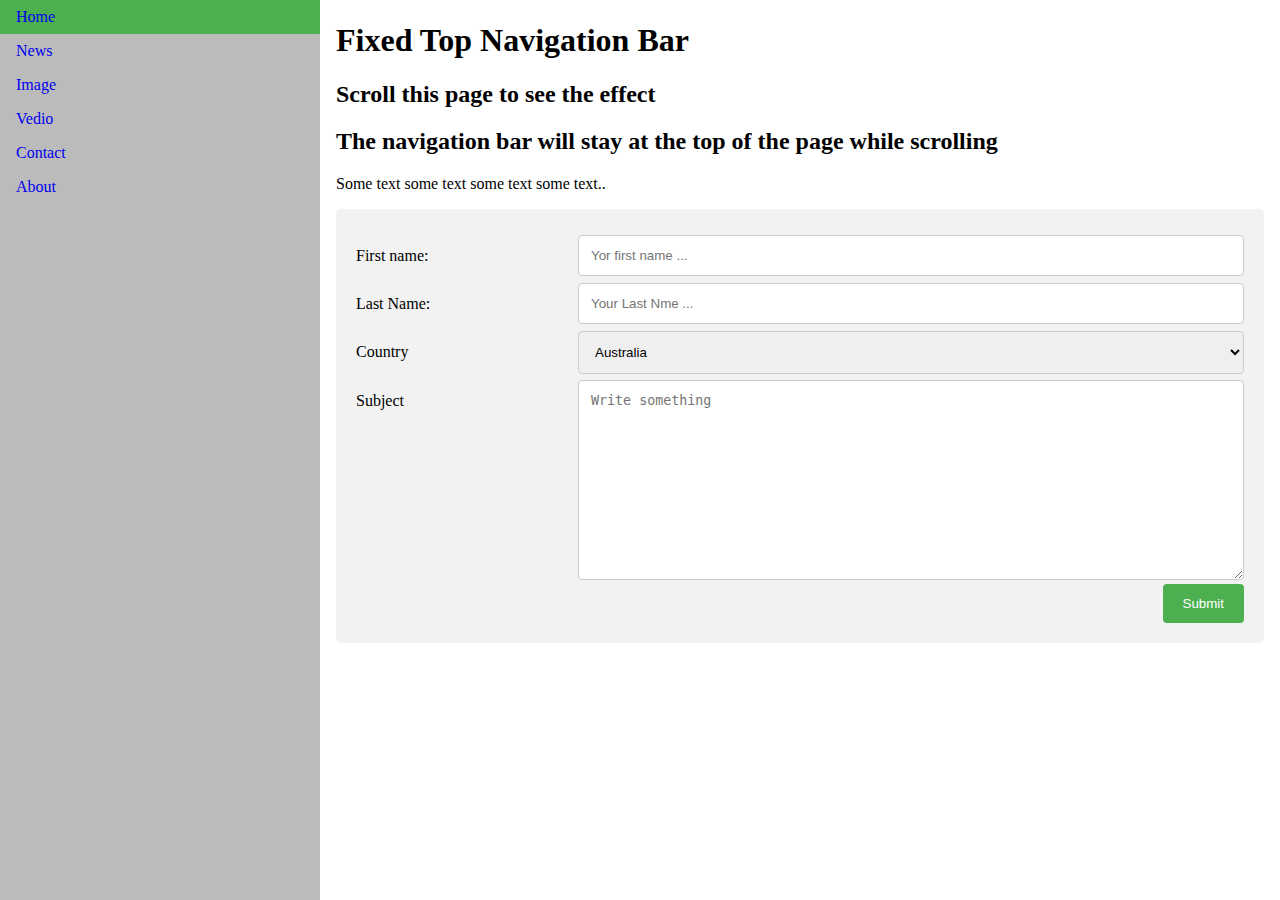
<file: index.html>
<!DOCTYPE html>
<html>
    <head>
        <meta name="viewport" content="width= device-width, initial-scale=1.0">
        <link rel="stylesheet" href="web.css">

    </head>
    <body>
        <nav>
       <ul class="side-nav">
        <li><a class="active" href="#">Home</a></li>
        <li><a href="#">News</a></li>
        <li><a href="#">Image</a></li>
        <li><a href="#">Vedio</a></li>
        <li><a href="#">Contact</a></li>
        <li><a href="#">About</a></li>
       </ul>

        </nav>
    <div class="content">
            <h1>Fixed Top Navigation Bar</h1>
            <h2>Scroll this page to see the effect</h2>
            <h2>The navigation bar will stay at the top of the page while scrolling</h2>
            <p>Some text some text some text some text..</p>
            
        
      
<div class="container">
<form action="#" method="get">
  
  <div class="row">
    <div class="col-25">
      <label for="fname">First name:</label>
    </div>
    <div class="col-75">
      <input type="text" id="fname" name=
      "first_name" placeholder="Yor first name ...">
    </div>
  </div>

  <div class="row">
    <div class="col-25">
      <label for="lname">Last Name:</label>
    </div>
    <div class="col-75">
      <input type="text" id="lname" name=
      "last_name" placeholder="Your Last Nme ...">
    </div>
  </div>

  <div class="row">
    <div class="col-25">
      <label for="country">Country</label>
    </div>
    <div class="col-75">
      <select name="country" id="country">
        <option>Australia</option>
        <option>USA</option>
        <option>Sweeden</option>
        <option>United Oromiya</option>
      </select>
    </div>
  </div>
  
  <div class="row">
    <div class="col-25">
      <label for="subject">Subject</label>
    </div>
    <div class="col-75">
      <textarea id="subject" name="subject" placeholder="Write something"
      style="height:200px;"></textarea>
    </div>
  </div>
  <div class="row">
    <input type="submit" value="Submit">
  </div>
</form>
</div>
</div>
    
    
      
    


    </body>
</html>
</file>
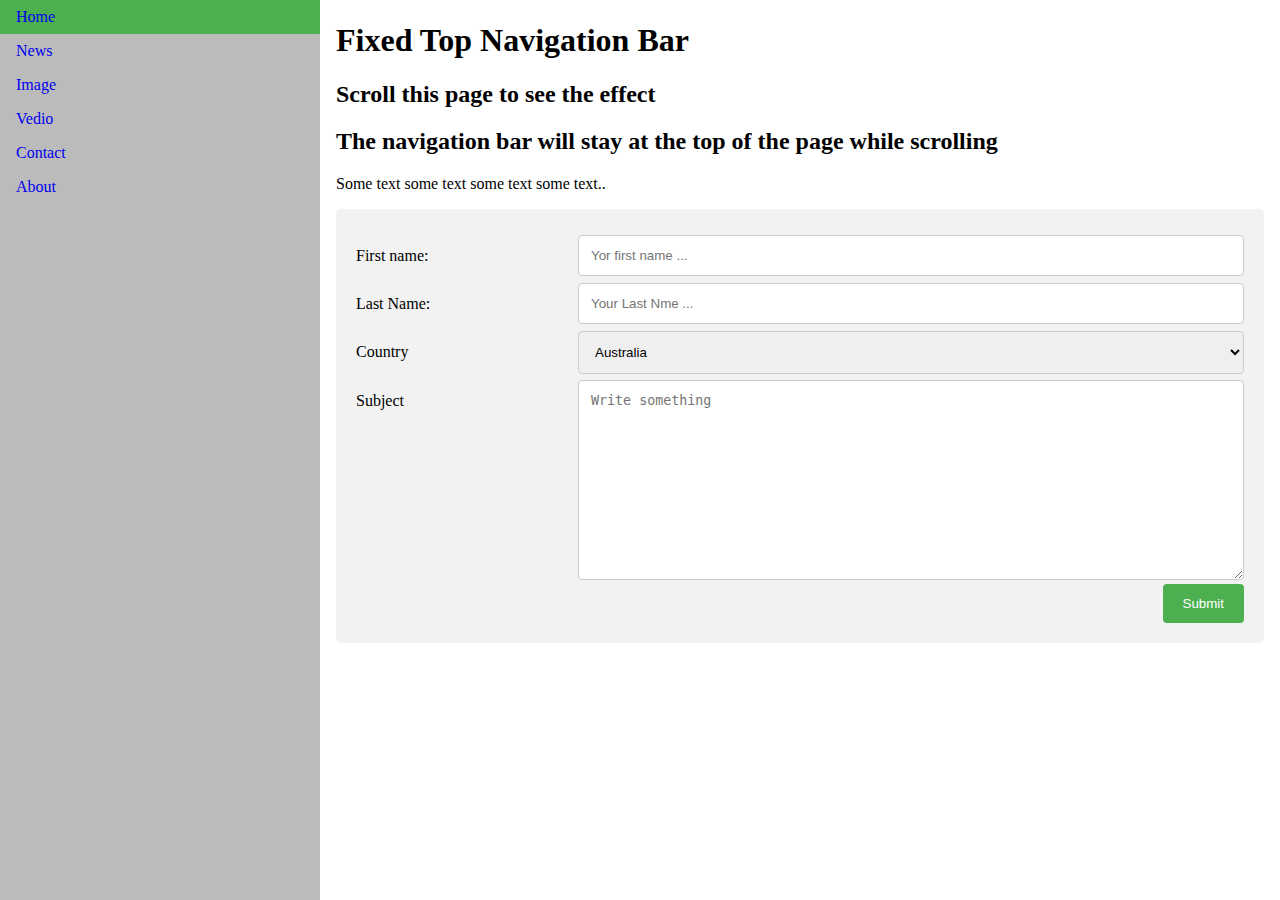
<file: web.html>
<!DOCTYPE html>
<html>
    <head>
        <meta name="viewport" content="width= device-width, initial-scale=1.0">
        <link rel="stylesheet" href="web.css">

    </head>
    <body>
        <nav>
       <ul class="side-nav">
        <li><a class="active" href="#">Home</a></li>
        <li><a href="#">News</a></li>
        <li><a href="#">Image</a></li>
        <li><a href="#">Vedio</a></li>
        <li><a href="#">Contact</a></li>
        <li><a href="#">About</a></li>
       </ul>

        </nav>
    <div class="content">
            <h1>Fixed Top Navigation Bar</h1>
            <h2>Scroll this page to see the effect</h2>
            <h2>The navigation bar will stay at the top of the page while scrolling</h2>
            <p>Some text some text some text some text..</p>
            
        
      
<div class="container">
<form action="#" method="get">
  
  <div class="row">
    <div class="col-25">
      <label for="fname">First name:</label>
    </div>
    <div class="col-75">
      <input type="text" id="fname" name=
      "first_name" placeholder="Yor first name ...">
    </div>
  </div>

  <div class="row">
    <div class="col-25">
      <label for="lname">Last Name:</label>
    </div>
    <div class="col-75">
      <input type="text" id="lname" name=
      "last_name" placeholder="Your Last Nme ...">
    </div>
  </div>

  <div class="row">
    <div class="col-25">
      <label for="country">Country</label>
    </div>
    <div class="col-75">
      <select name="country" id="country">
        <option>Australia</option>
        <option>USA</option>
        <option>Sweeden</option>
        <option>United Oromiya</option>
      </select>
    </div>
  </div>
  
  <div class="row">
    <div class="col-25">
      <label for="subject">Subject</label>
    </div>
    <div class="col-75">
      <textarea id="subject" name="subject" placeholder="Write something"
      style="height:200px;"></textarea>
    </div>
  </div>
  <div class="row">
    <input type="submit" value="Submit">
  </div>
</form>
</div>
</div>
    
    
      
    


    </body>
</html>
</file>
<file: web.css>
*{
    box-sizing: border-box;
}
body{
    margin: 0;
}
ul.side-nav{
    list-style-type: none;
    margin: 0;
    padding: 0;
    width: 25%;
    background-color: #bbb;
    height: 100%;
    position: fixed;
    top: 0;
    overflow: auto;
}
ul.side-nav li a{
    display: block;
    text-decoration: none;
    padding: 8px 16px;
}
.active{
    background-color: #4CAF50;
}
ul.side-nav li a:hover:not(.active){
    background-color: black;
    color: white;
}
div.content{
    
    margin-left: 25%;
    padding: 1px 16px;
    
}
@media screen and (max-width:900px){
    ul.side-nav{
        width: 100%;
        height: auto;
        position: relative;
    }
    ul.side-nav li a{
        float: left;
        padding:16px;
    }
    div.content{
        margin-left: 0;
    }

}
@media screen and (max-width:400px){
    ul.side-nav li a{
        float: none;
        text-align: center;
    }
    
    }
  input[type=text],select,textarea{
    width: 100%;
    resize: vertical;
    padding: 12px;
    border: 1px solid #ccc;
    border-radius: 4px;
  }
  label{
    display: inline-block;
    padding: 12px 12px 12px 0;
  }
  
  input[type=submit]{
    background-color: #4CAF50;
    color: white;
    padding: 12px 20px;
    border: none;
    border-radius: 4px;
    cursor: pointer;
    float: right;
  }
  input[type=submit]:hover{
    background-color: #45a049;
  }
  div.container{
    border-radius: 5px;
    background-color: #f2f2f2;
    padding: 20px;
  }
  .col-25{
    float: left;
    width: 25%;
    margin-top:6px ;

  }
  .col-75{
    float: left;
    width: 75%;
    margin-top: 6px;
  }
  .row::after{
    content: "";
    clear: both;
    display: table;
  }
  @media screen and (max-width:600px){
    .col-25,.col-75,input[type=submit]{
        width: 100%;
        margin-top: 0;
    }
  }
</file>
